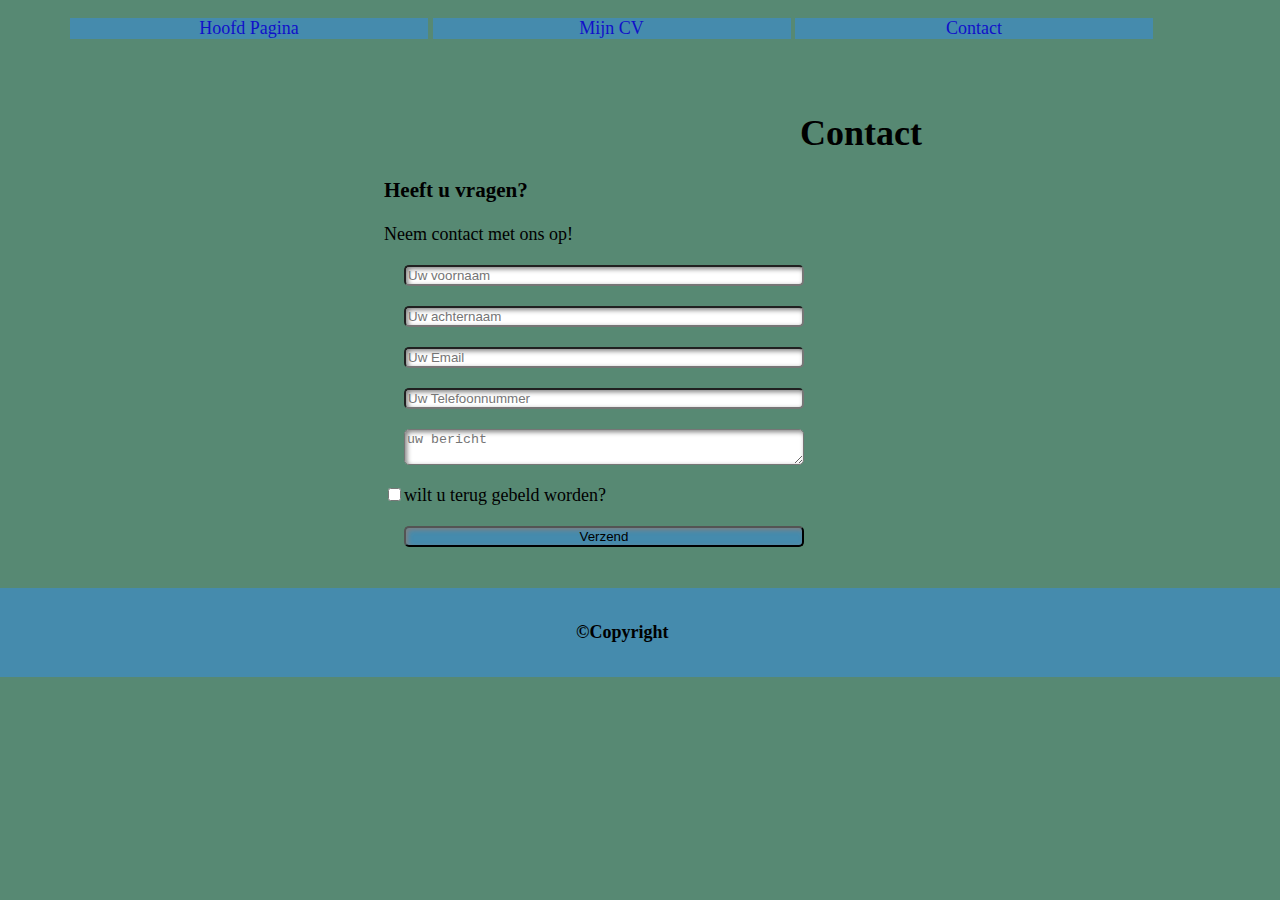
<file: contact.html>
<!DOCTYPE html>
<html lang="nl" dir="ltr">
  <head>
    <meta charset="utf-8">
    <title>Contact</title>
  <link rel="stylesheet" href="styles.css">
  </head>
  <body>
    <header>
      <div class="ul a">
      <ul>
        <li><a href="index.html">Hoofd Pagina</a></li>
        <li><a href="mijncv.html">Mijn CV</a></li>
        <li><a href="contact.html">Contact</a></li>
      </ul>
      </div>
    </header>
    <h1>Contact </h1>
    <h3>Heeft u vragen?</h3>
    <p class="p3">Neem contact met ons op!</p>
    <form>
      <input type="text" placeholder="Uw voornaam" />
      <input type="text" placeholder="Uw achternaam"/>
      <input type="email" placeholder="Uw Email"/>
      <input type="text" placeholder="Uw Telefoonnummer"/>
      <textarea placeholder="uw bericht"></textarea>
      <input type="checkbox">wilt u terug gebeld worden?

    <button>Verzend</button>
    </form>
   <br>
     <footer>
       <h4>©Copyright</h4>
     </footer>

  </body>
</html>
</file>
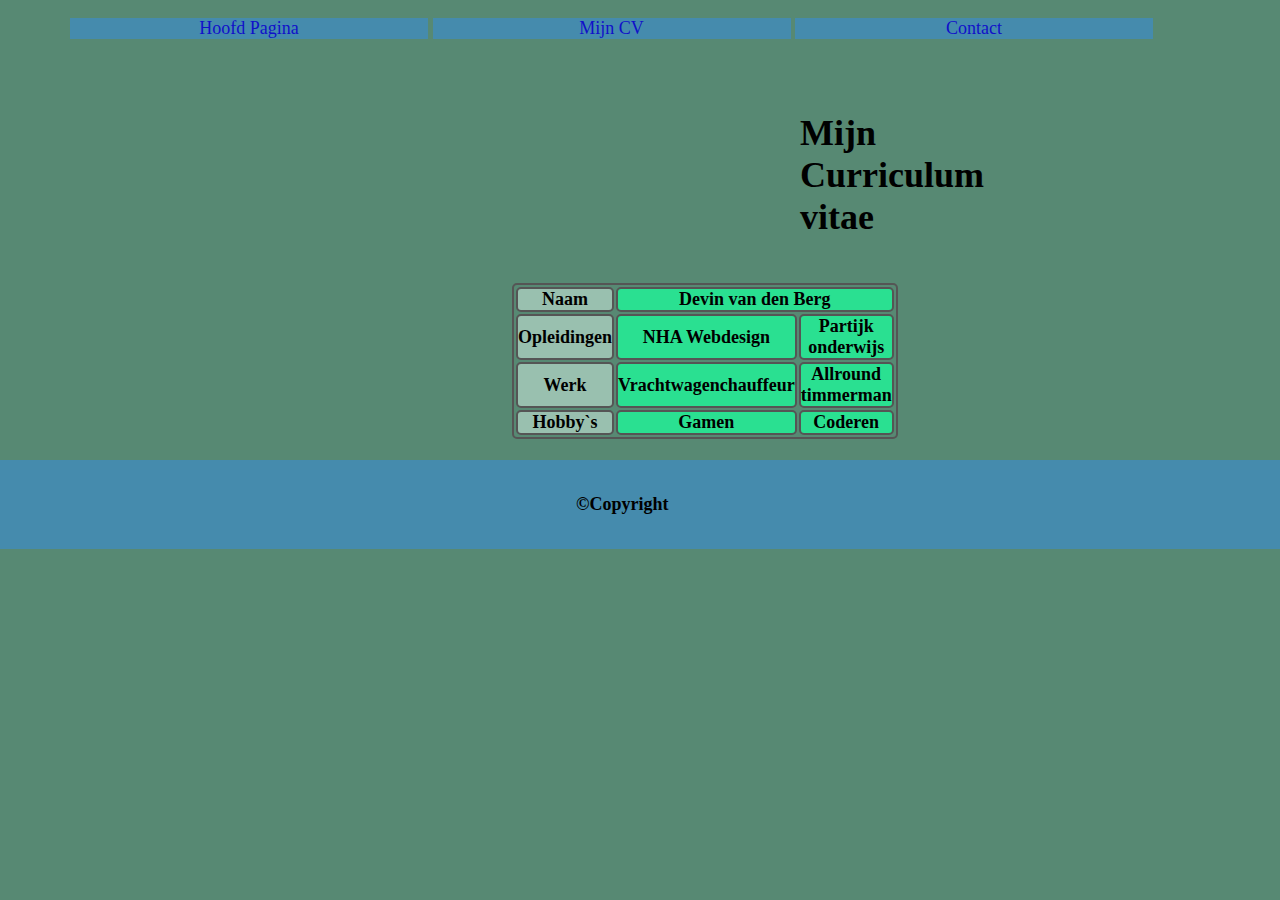
<file: mijncv.html>
<!DOCTYPE html>
<html lang="nl" dir="ltr">
  <head>
    <meta charset="utf-8">
    <title>CV</title>
    <link rel="stylesheet" href="styles.css">
  </head>
  <body>
    <header>
      <div class="ul a">
      <ul>
        <li><a href="index.html">Hoofd Pagina</a></li>
        <li><a href="mijncv.html">Mijn CV</a></li>
        <li><a href="contact.html">Contact</a></li>
      </ul>
      </div>
    </header>
    <h1>Mijn Curriculum vitae</h1>
    <br>
    <table>
      <thead>
      </thead>
      <tbody>
        <tr>
          <th bgcolor="#99C0AF">Naam</th>
          <th bgcolor="#2AE091" colspan="2">Devin van den Berg</th>

        </tr>
        <tr>
          <th bgcolor="#99C0AF">Opleidingen</th>
          <th bgcolor="#2AE091">NHA Webdesign</th>
          <th bgcolor="#2AE091">Partijk onderwijs</th>
        </tr>
        <tr>
          <th bgcolor="#99C0AF">Werk</th>
          <th bgcolor="#2AE091">Vrachtwagenchauffeur</th>
          <th bgcolor="#2AE091">Allround timmerman</th>
        </tr>
       <tr>
         <th bgcolor="#99C0AF">Hobby`s</th>
         <th bgcolor="#2AE091">Gamen</th>
         <th bgcolor="#2AE091">Coderen</th>
       </tr>
      </tbody>
    </table>
    <br>
  <footer>
  <h4>©Copyright</h4>
</footer>
  </body>
</html>
</file>
<file: styles.css>
body{
  font-family: verdana. sans-serif;
  font-size: 18px;
  background-color: #578973;
  height: 100%;
  margin:0;
  padding:0;
}
ul a{
  color: #1010CA;
  text-decoration: none;
  width: 30%;
  padding-left: 1px;
  padding-right: 1px;
}
li{
  display: inline-block;
  padding-left: 2px;
  padding-right: 2px;
  width: 30%;
  text-align: center;
  background-color: #458BAD;
}
li:hover{
  background-color: #3D5249;
  border-style: none;
}
h1{
    padding-left: 800px;
    padding-right: 500px;
  }
input[type="text"], input[type="email"], textarea, select, button{
  display: block;
  margin: 20px 20px;
  width: 400px;
  box-sizing: border-box;
  border-radius: 5px;
  box-shadow: inset 2px 2px 5px grey;
}
button:active{
  background-color: #16A3E7;
}
button{
  background-color: #458BAD;
}
.p{
  width: 30%;
  margin-left: 10%;
  margin-right: 35%;
  padding-left: 5%;
  padding-right: 5%;
   border: 5px solid powderblue;
   text-shadow: 3px 3px 3px #265B44;
}
.p2{
width: 40%;
height: 50%;
  margin-left: 40%;
  margin-right:5%;
  padding-left: 3%;
  padding-right: 5%;
 border: 5px solid powderblue;
 text-shadow: 3px 3px 3px #265B44;
}
.p3{
  margin-left: 30%
}

img{
  padding-left: 700px;
  height: 260px;
  width:500px;
}
  header{
    padding-left: 30px;
    padding-right: 30px;
    height: 70px;
    width: auto;
  }
form{
  padding-left: 30%;
  padding-right: 30%;
}
h3{
  padding-left: 30%;
  padding-right: 30%;
}
h2{
  padding-left: 4%;
}
table, tr, th{
  border: 2px solid #555;
  border-radius: 5px;
  padding: inherit;
  margin-left: 40%;
  margin-right: 30%;
}
footer{
  padding: 10px;
  border-top: 2px;
  padding-left: 45%;
  background-color:#458BAD;
}
</file>
